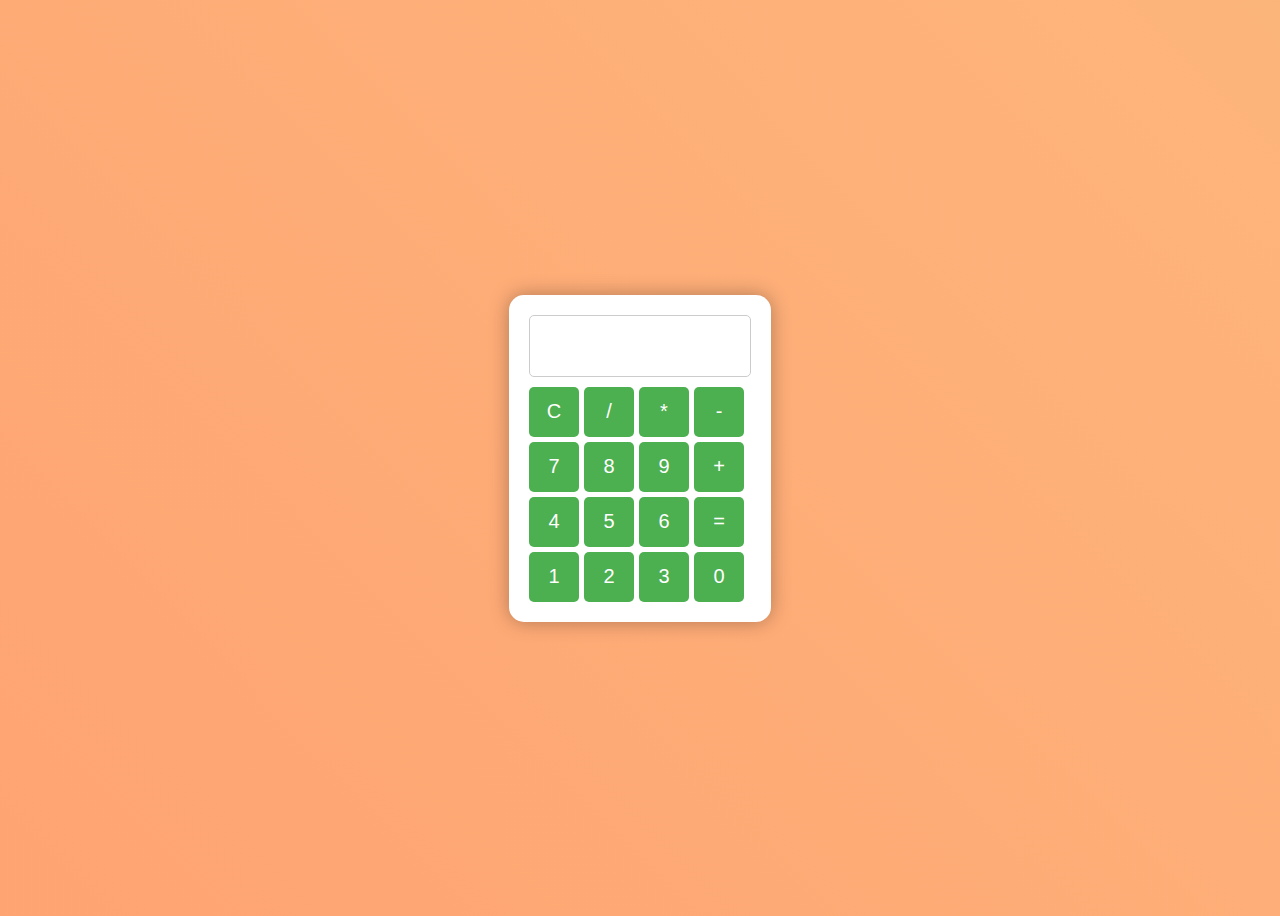
<file: final calculator/index.html>
<!DOCTYPE html>
<html lang="en">
<head>
    <meta charset="UTF-8">
    <meta name="viewport" content="width=device-width,initial-scale=1.0">
    <title>Ultimate Calculator</title>
    <link rel="stylesheet" href="style.css">
    </head>
    <body>
        <div class ="calculator">
            <input type="text" id="result" readonly>
            <div class="buttons">
                <button onclick="clearResult()">C</button>
                <button onclick="appendValue('/')">/</button>
                <button onclick="appendValue('*')">*</button>
                <button onclick="appendValue('-')">-</button>

                <button onclick="appendValue('7')">7</button>
                <button onclick="appendValue('8')">8</button>
                <button onclick="appendValue('9')">9</button>
                <button onclick="appendValue('+')">+</button>

                <button onclick="appendValue('4')">4</button>
                <button onclick="appendValue('5')">5</button>
                <button onclick="appendValue('6')">6</button>
                <button onclick="calculateResult()">=</button>
               
                <button onclick="appendValue('1')">1</button>
                <button onclick="appendValue('2')">2</button>
                <button onclick="appendValue('3')">3</button>
                <button onclick="appendValue('0')">0</button>
            </div>
        </div>
        <! -- Local Button Click Sound -->
        <audio id="clickSound" src="https://www.fesliyanstudio.com/play-mp3/387" preload="auto"></audio>
    
        <script src="script.js"></script>
        </body>
        </html>
</file>
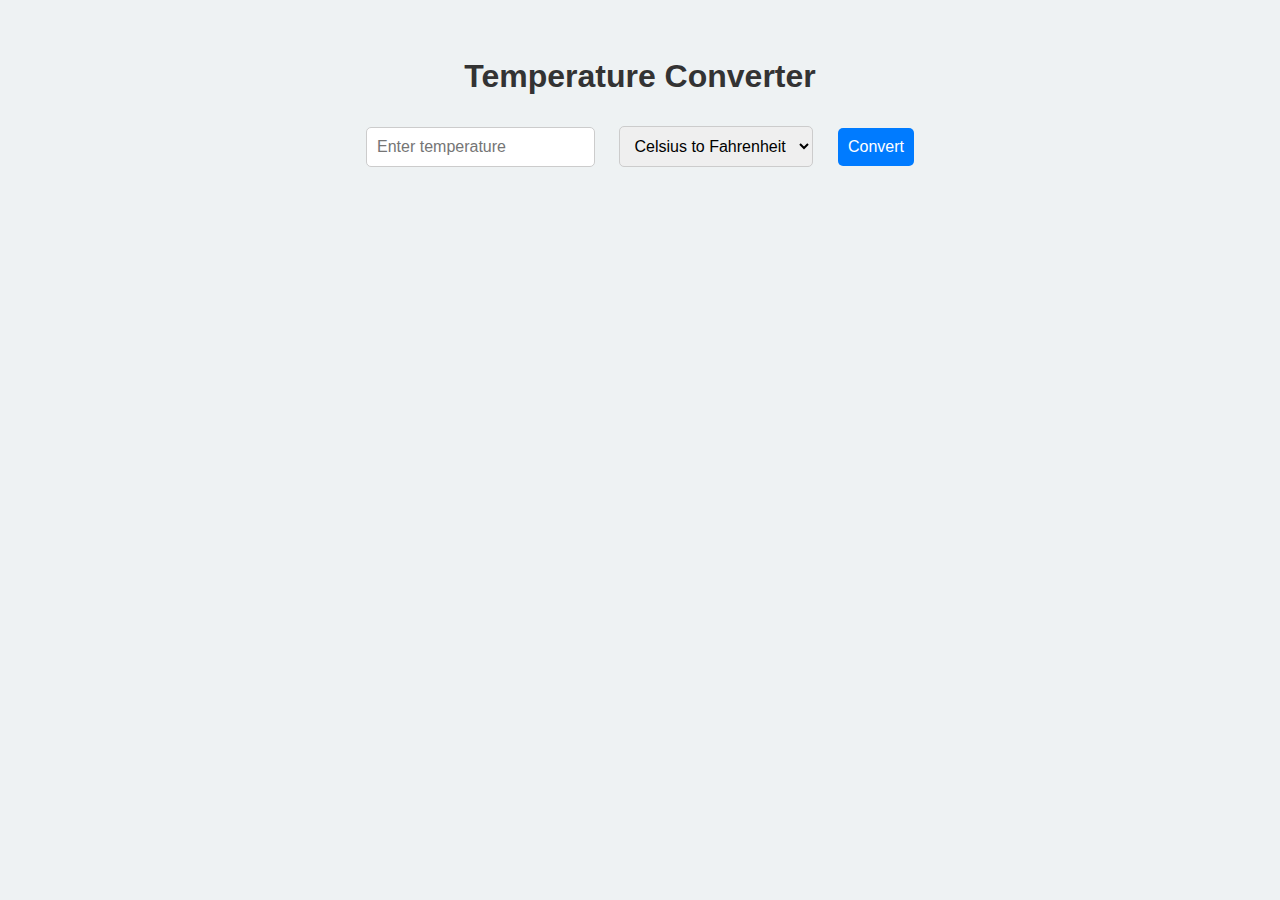
<file: Temperature Converter/program13.html>
<DOCTYPE html>
    <html>
        <head>
            <title>Temperature Converter</title>
            <link rel="stylesheet"href="sunday.css">
        </head>
    <body>
        <h1>Temperature Converter</h1>

        <input type="number" id="temperature" placeholder="Enter temperature">

        <select id="unit">
            <option value="Ctof">Celsius to Fahrenheit</option>
            <option value="Ftoc">Fahrenheit to Celsius</option>
            </select>

            <button onclick="convertTemp()" >Convert</button>

            <p id="result"></p>

            <script src="sunday.js"></script> 
            </body>
            </html>
</file>
<file: final calculator/style.css>
body {
  display: flex;
  justify-content: center;
  align-items: center;
  height: 100vh;
  font-family: Arial, sans-serif;
  background: linear-gradient(45deg, #ff7e5f, #feb47b, #86af49);
  background-size: 600% 600%;
  animation: bgAnimation 8s infinite alternate;
}

@keyframes bgAnimation {
  0% {
    background-position: 0% 50%;
  }
  100% {
    background-position: 100% 50%;
  }
}

.calculator {
  background: #fff;
  padding: 20px;
  border-radius: 15px;
  box-shadow: 0 0 20px rgba(0, 0, 0, 0.3);
}

#result {
  width: 210px;
  height: 50px;
  margin-bottom: 10px;
  font-size: 22px;
  text-align: right;
  padding: 5px;
  border-radius: 5px;
  border: 1px solid #ccc;
  transition: background-color 0.2s;
}

.buttons {
  display: grid;
  grid-template-columns: repeat(4, 50px);
  gap: 5px;
}

button {
  height: 50px;
  font-size: 20px;
  border: none;
  border-radius: 5px;
  cursor: pointer;
  background-color: #4CAF50;
  color: #fff;
  transition: background-color 0.3s, transform 0.1s;
}

button:hover {
  opacity: 0.8;
}

button:active {
  transform: scale(0.9);
}

.flash {
  background-color: yellow !important;
}
</file>
<file: Temperature Converter/sunday.css>
body {
    font-family: Arial, sans-serif;
    background-color: #eef2f3;
    text-align: center;
    padding: 50px;
}

h1 {
    color: #333;
}

input,select,button {
    padding: 10px;
    font-size: 16px;
    margin: 10px;
    border-radius: 5px;
    border: 1px solid #ccc;
}

button {
    background-color: #007BFF;
    color: white;
    border: none;
}

#result {
    margin-top: 20px;
    font-size: 20px;
    color: green;
}
</file>
